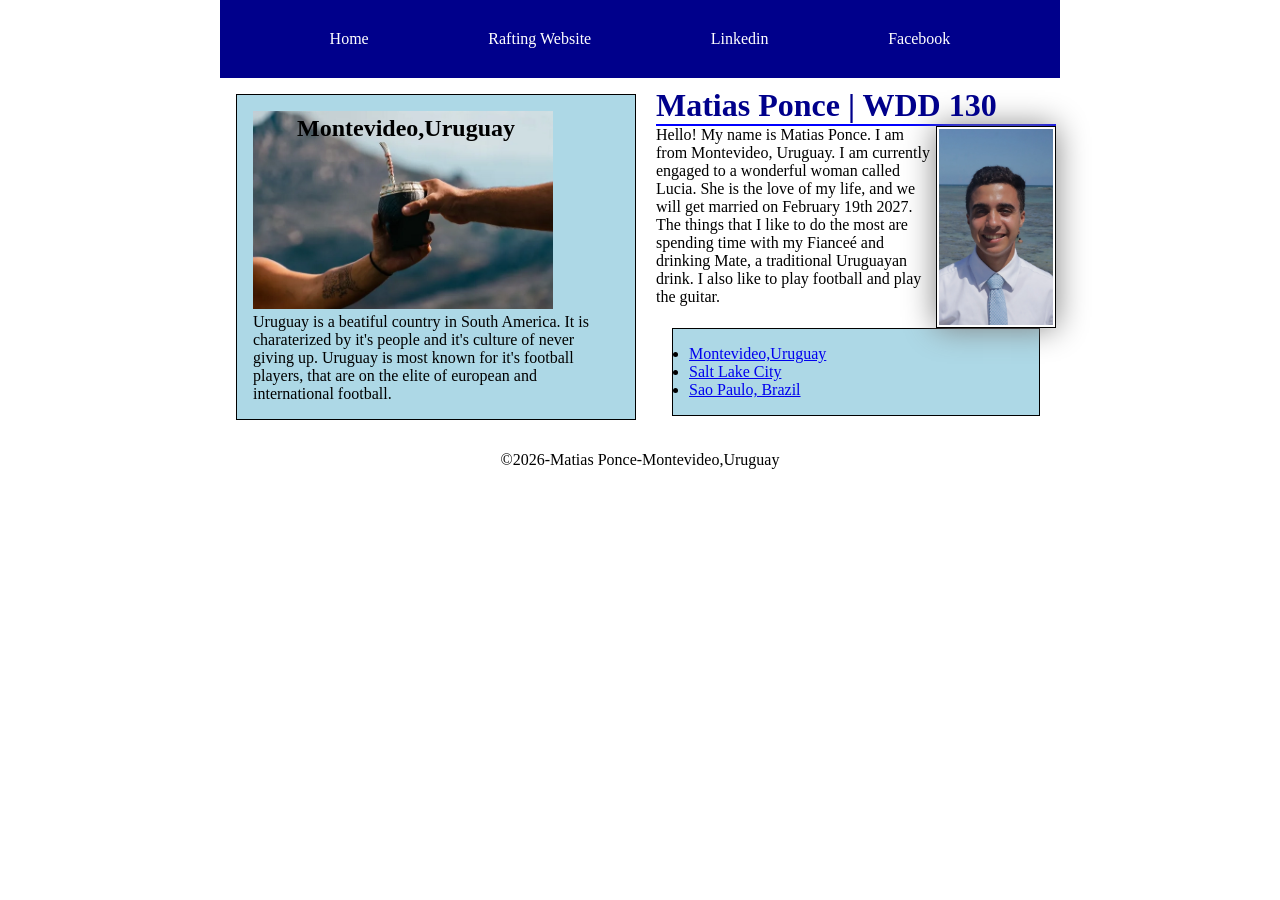
<file: index.html>
<!DOCTYPE html>
<html lang="en">

<head>
    <meta charset="UTF-8">
    <meta name="viewport" content="width=device-width, initial-scale=1.0">
    <title>Matias Ponce | WDD 130</title>
    <meta name="description" content="This is Matias Ponce's main page for the course WDD130.">
    <meta name="author" content="Matias Ponce">
    <link rel="stylesheet" href="styles/styles.css">
</head>

<body>
    <header>
        <nav>
            <a href="#">Home</a>
            <a href="wwr/">Rafting Website</a>
            <a href="www.linkedin.com/in/matip31">Linkedin</a>
            <a href="https://www.facebook.com/mati.ponce.71">Facebook</a>
        </nav>
    </header>
    <div class="grid">
        <main>
            <h1>Matias Ponce | WDD 130</h1>
            <img src="images/profile.webp" alt="Profile Picture" width="200">
            <p> Hello! My name is Matias Ponce. I am from Montevideo, Uruguay. I am currently
                engaged to
                a wonderful woman called Lucia. She is the love of my life, and we will get married
                on
                February 19th 2027.
                The things that I like to do the most are spending time with my Fianceé and drinking
                Mate, a traditional Uruguayan drink. I also like to play football and play the
                guitar.
            </p>
            <ul class="box">
                <li><a href="https://www.churchofjesuschrist.org/temples/details/montevideo-uruguay-temple"
                      target="_blank">Montevideo,Uruguay</a>
                </li>
                <li><a href="https://www.churchofjesuschrist.org/temples/details/salt-lake-temple"
                      target="_blank">Salt Lake City</a></li>
                <li><a href="https://www.churchofjesuschrist.org/temples/details/sao-paulo-brazil-temple"
                      target="_blank">Sao Paulo, Brazil</a></li>
            </ul>
        </main>
        <aside class="box">
            <h2>Montevideo,Uruguay</h2>
            <img src="images/mate-uruguayo.webp" alt="Uruguayan Mate">
            <p>Uruguay is a beatiful country in South America. It is charaterized by it's people and
                it's culture of never giving up. Uruguay is most known for it's football players,
                that
                are on the elite of european and international football.</p>
        </aside>
    </div>
    <footer>
        <p> &copy;2026-Matias Ponce-Montevideo,Uruguay</p>
    </footer>

</body>

</html>
</file>
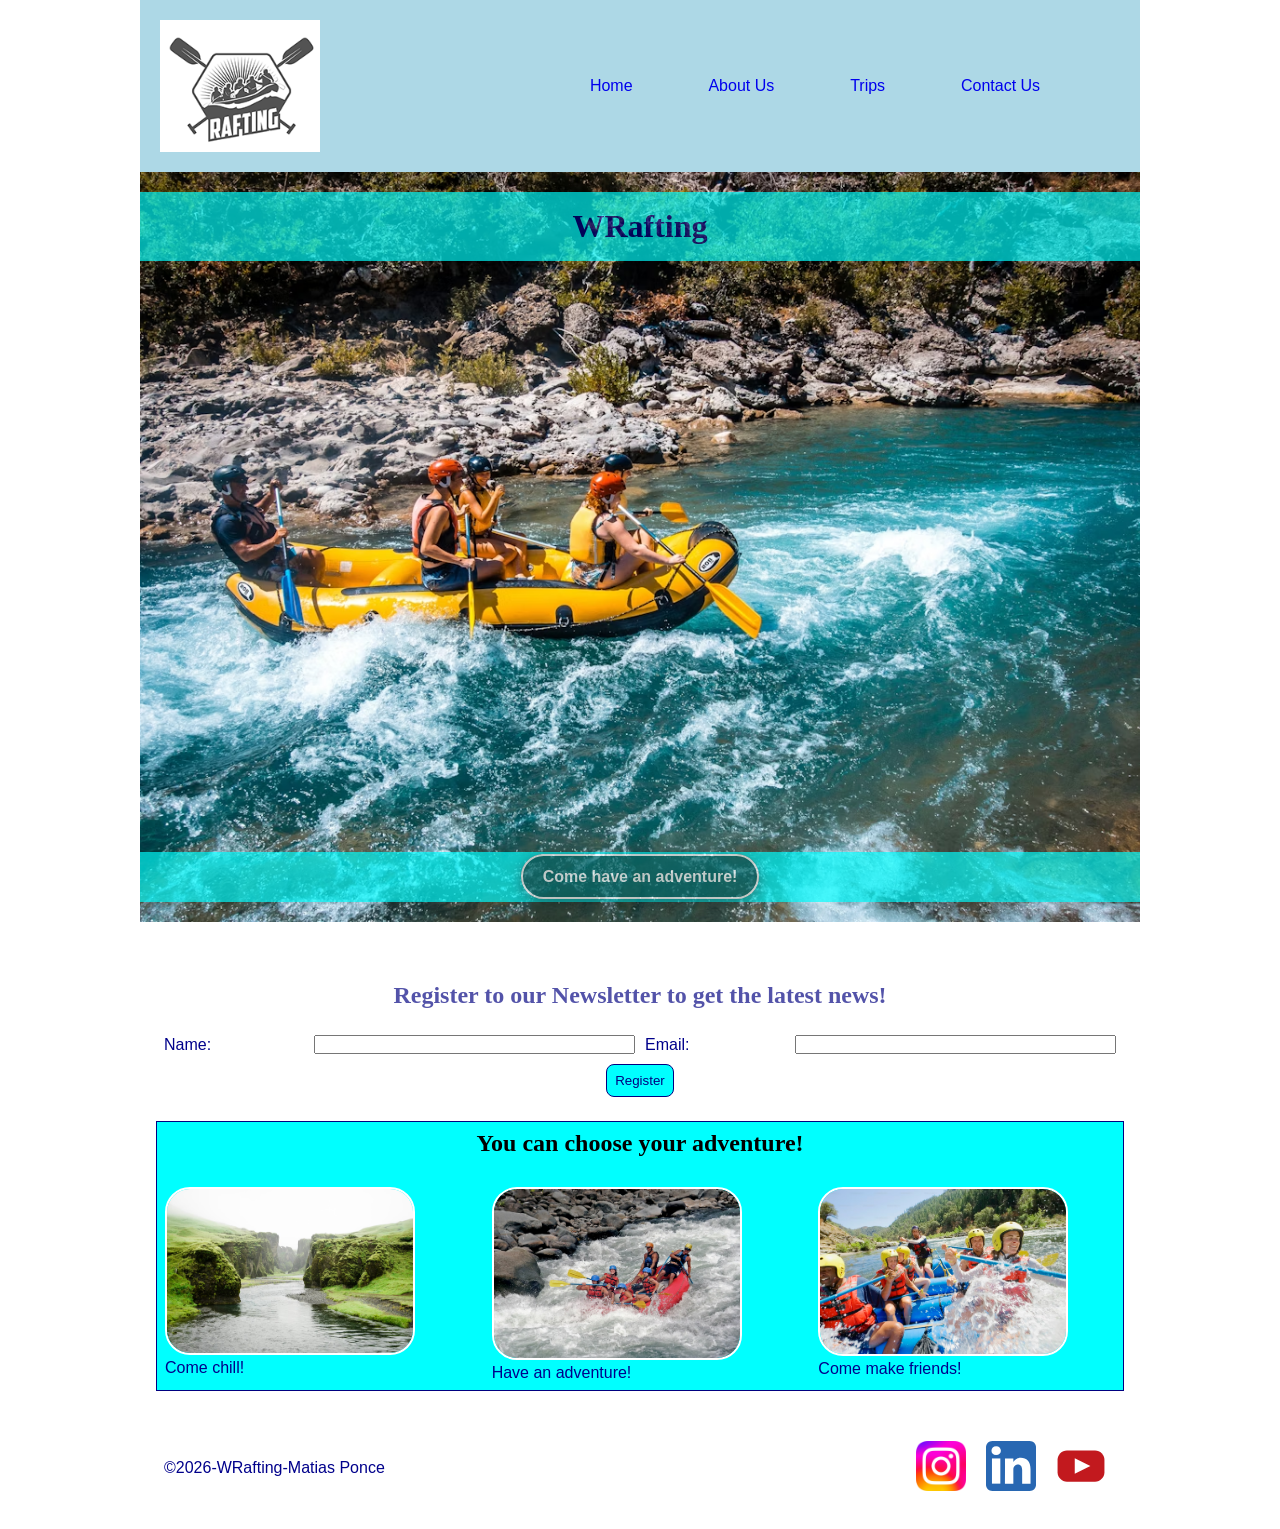
<file: wwr/index.html>
<!DOCTYPE html>
<html lang="en">

<head>
    <meta charset="UTF-8">
    <meta name="viewport" content="width=device-width, initial-scale=1.0">
    <meta name="description"
      content="This page has the home page for the organization WRafting. It shows our adventures and includes a form to sign up to our newsletter!">
    <meta name="author" content="Matias Ponce">
    <title>WRafting Home Page</title>
    <link rel="stylesheet" href="styles/rafting.css">
</head>

<body>
    <header>
        <img src="images/logo.png" alt="Company logo">
        <nav>
            <ul>
                <li><a href="index.html">Home</a></li>
                <li><a href="about.html">About Us</a></li>
                <li><a href="trips.html">Trips</a></li>
                <li><a href="contact.html">Contact Us</a></li>
            </ul>
        </nav>
    </header>
    <main>
        <div class="hero home">
            <img src="images/home-image.avif" alt="Background picture">
            <h1>WRafting</h1>
            <article>
                <a href="trips.html">Come have an adventure!</a>
            </article>
        </div>
        <section class="newsletter">
            <h1>Register to our Newsletter to get the latest news!</h1>
            <form>
                <div class="form-row">
                    <label for="name">Name:</label>
                    <input type="text" name="name" id="name">
                </div>
                <div class="form-row">
                    <label for="email">Email:</label>
                    <input type="email" name="email" id="email">
                </div>
                <button type="submit">Register</button>
            </form>
        </section>
        <section class="offers">
            <h2>You can choose your adventure!</h2>
            <figure>
                <img src="images/river.avif" alt="Calm river">
                <figcaption>Come chill!</figcaption>
            </figure>
            <figure>
                <img src="images/rapids.avif" alt="Rapids">
                <figcaption>Have an adventure!</figcaption>
            </figure>
            <figure>
                <img src="images/friends.avif" alt="friends">
                <figcaption>Come make friends!</figcaption>
            </figure>
        </section>

    </main>
    <footer>
        <p>&copy;2026-WRafting-Matias Ponce</p>
        <nav class="socialmedia">
            <a href="https://instagram.com">
                <img src="images/instagram.webp" alt="Instagram">
            </a>
            <a href="https://linkedin.com">
                <img src="images/linkedin-square.svg" alt="Linkedin">
            </a>
            <a href="https://youtube.com">
                <img src="images/youtube-square.svg" alt="Youtube">
            </a>
        </nav>
    </footer>
</body>

</html>
</file>
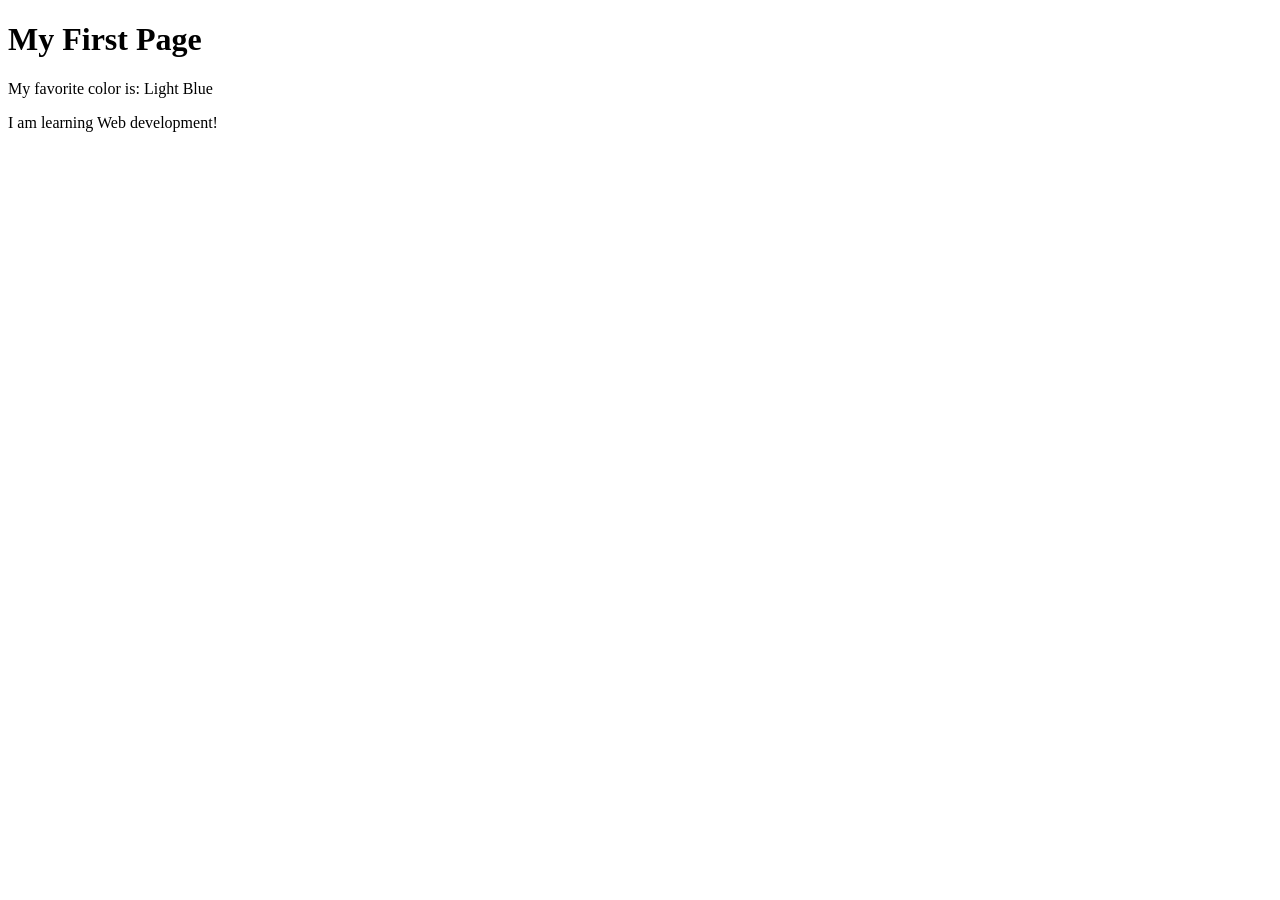
<file: week01/first-page.html>
<!DOCTYPE html>
<html lang="en">

<head>
    <meta charset="UTF-8">
    <meta name="viewport" content="width=device-width, initial-scale=1.0">
    <title>My First Page</title>
</head>

<body>
    <h1>My First Page</h1>
    <p>My favorite color is: Light Blue</p>
    <p>I am learning Web development!</p>
</body>

</html>
</file>
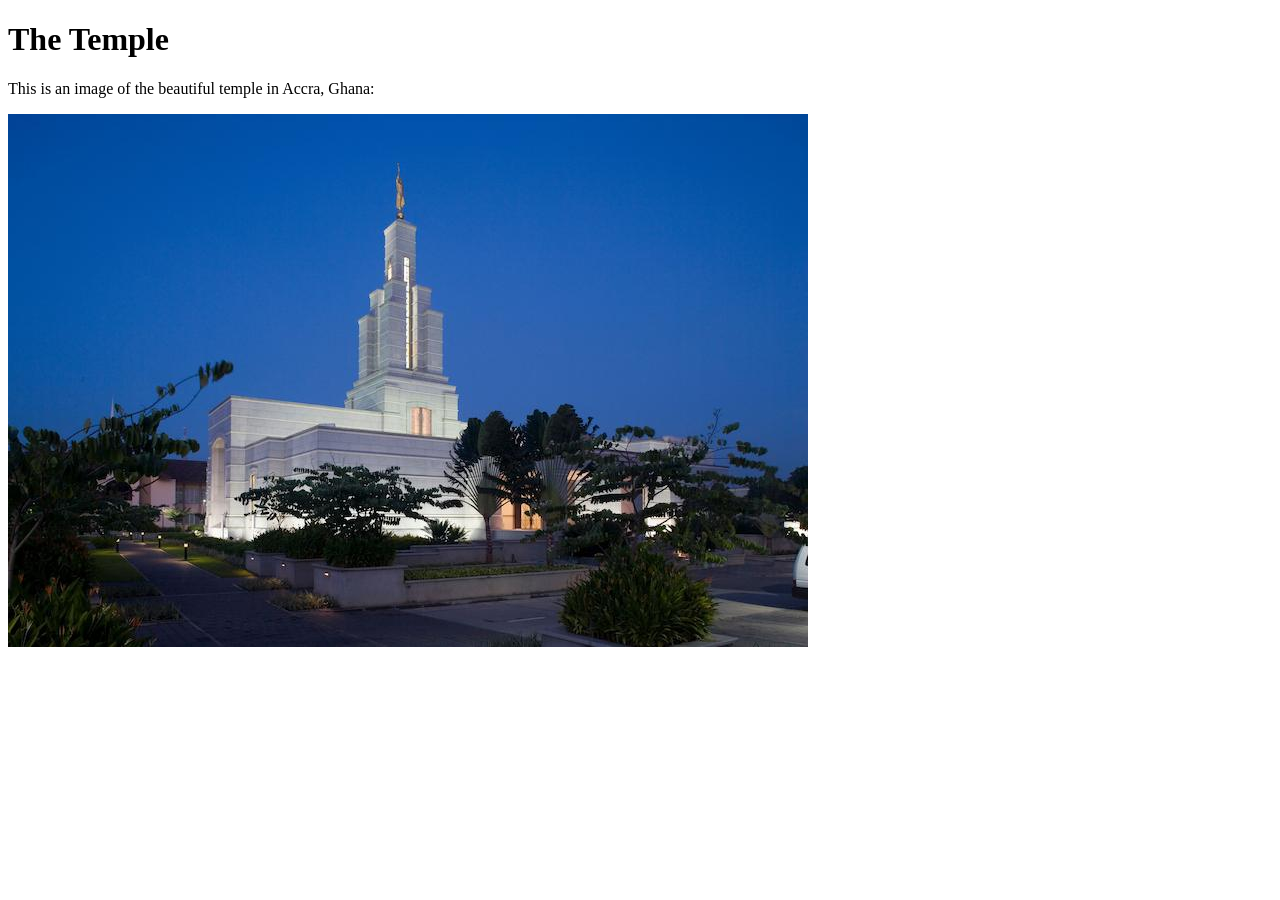
<file: week01/images-solution.html>
<!DOCTYPE html>
<html lang="en">
<head>
    <meta charset="UTF-8">
    <meta name="viewport" content="width=device-width, initial-scale=1.0">
    <title>Temple Image</title>
</head>
<body>
    <h1>The Temple</h1>
    <p>This is an image of the beautiful temple in Accra, Ghana:</p>
    <img src="images/temple-small.jpg" alt="The Accra Ghana Temple">
    
</body>
</html>
</file>
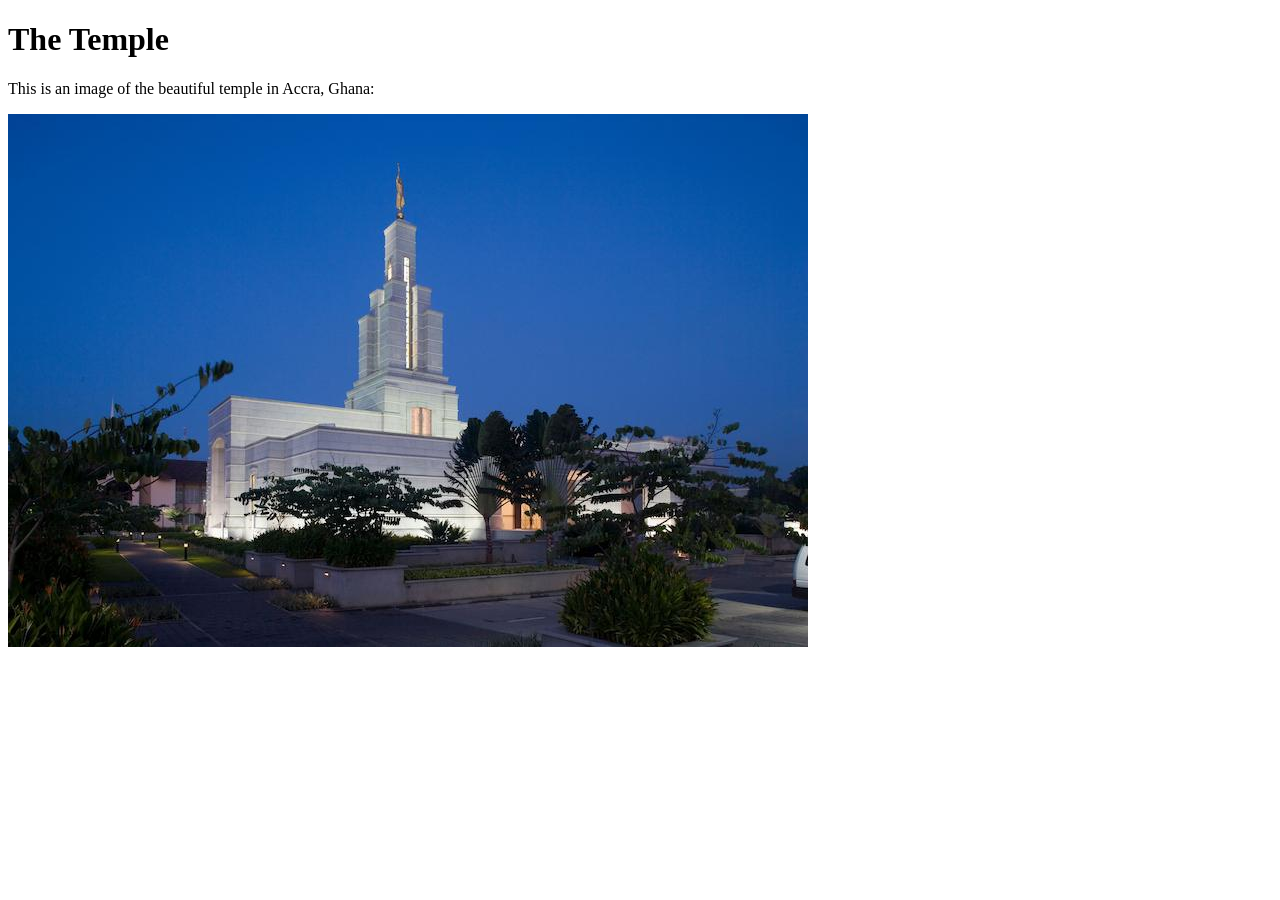
<file: week01/images.html>
<!DOCTYPE html>
<html lang="en">

<head>
    <meta charset="UTF-8">
    <meta name="viewport" content="width=device-width, initial-scale=1.0">
    <title>Temple Image</title>
</head>

<body>
    <h1>The Temple</h1>
    <p>This is an image of the beautiful temple in Accra, Ghana:</p>
    <img src="images/temple-small.jpg" alt="The Accra Ghana Temple">

</body>

</html>
</file>
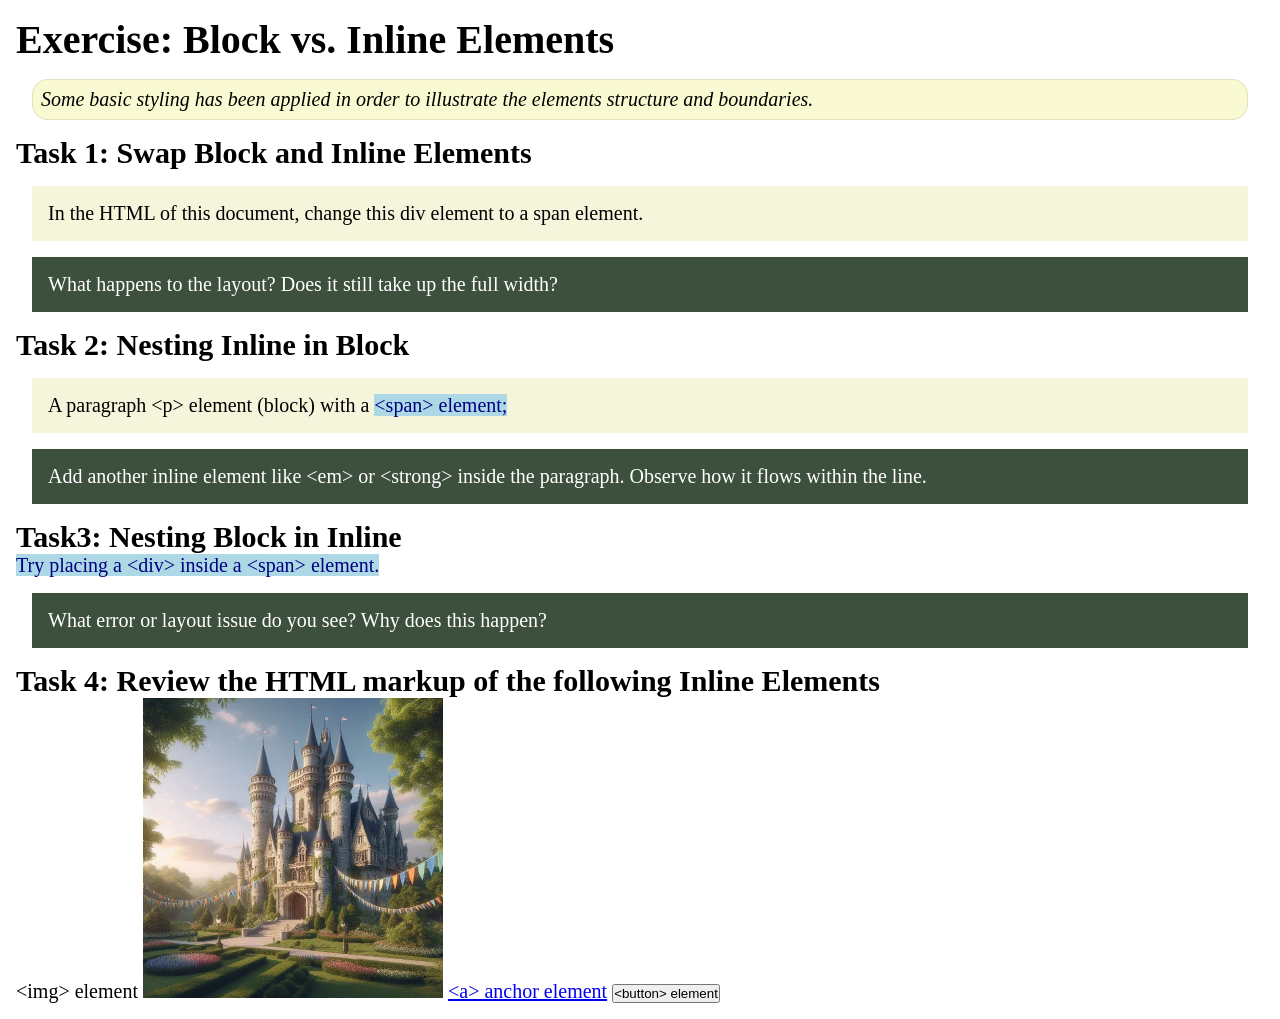
<file: week02/block-vs-inline.html>
<!DOCTYPE html>
<html lang="en">

<head>
    <meta charset="UTF-8">
    <meta name="viewport" content="width=device-width, initial-scale=1.0">
    <title>Exercise: Block vs. Inline Elements</title>
    <link rel="stylesheet" href="styles/block-vs-inline.css">
</head>

<body>
    <main>
        <h1>Exercise: Block vs. Inline Elements</h1>
        <p class="note">Some basic styling has been applied in order to illustrate the elements
            structure and
            boundaries.</p>

        <h2>Task 1: Swap Block and Inline Elements</h2>
        <div>In the HTML of this document, change this div element to a span element.</div>

        <p class="question">What happens to the layout? Does it still take up the full width?</p>

        <h2>Task 2: Nesting Inline in Block</h2>
        <p>A paragraph &lt;p&gt; element (block) with a <span>&lt;span&gt; element;</span></p>
        <p class="question">Add another inline element like &lt;em&gt; or &lt;strong&gt; inside the
            paragraph. Observe
            how it flows within the line.
        </p>

        <h2>Task3: Nesting Block in Inline</h2>
        <span>Try placing a &lt;div&gt; inside a &lt;span&gt; element.</span>
        <p class="question">What error or layout issue do you see? Why does this happen?</p>


        <h2>Task 4: Review the HTML markup of the following Inline Elements</h2>
        &lt;img&gt; element
        <img src="images/castle.webp" alt="placeholder image (images are inline)" width="300"
          height="300">
        <a href="https://churchofjesuschrist.org">&lt;a&gt; anchor element</a>
        <button type="button">&lt;button&gt; element</button>
    </main>
</body>

</html>
</file>
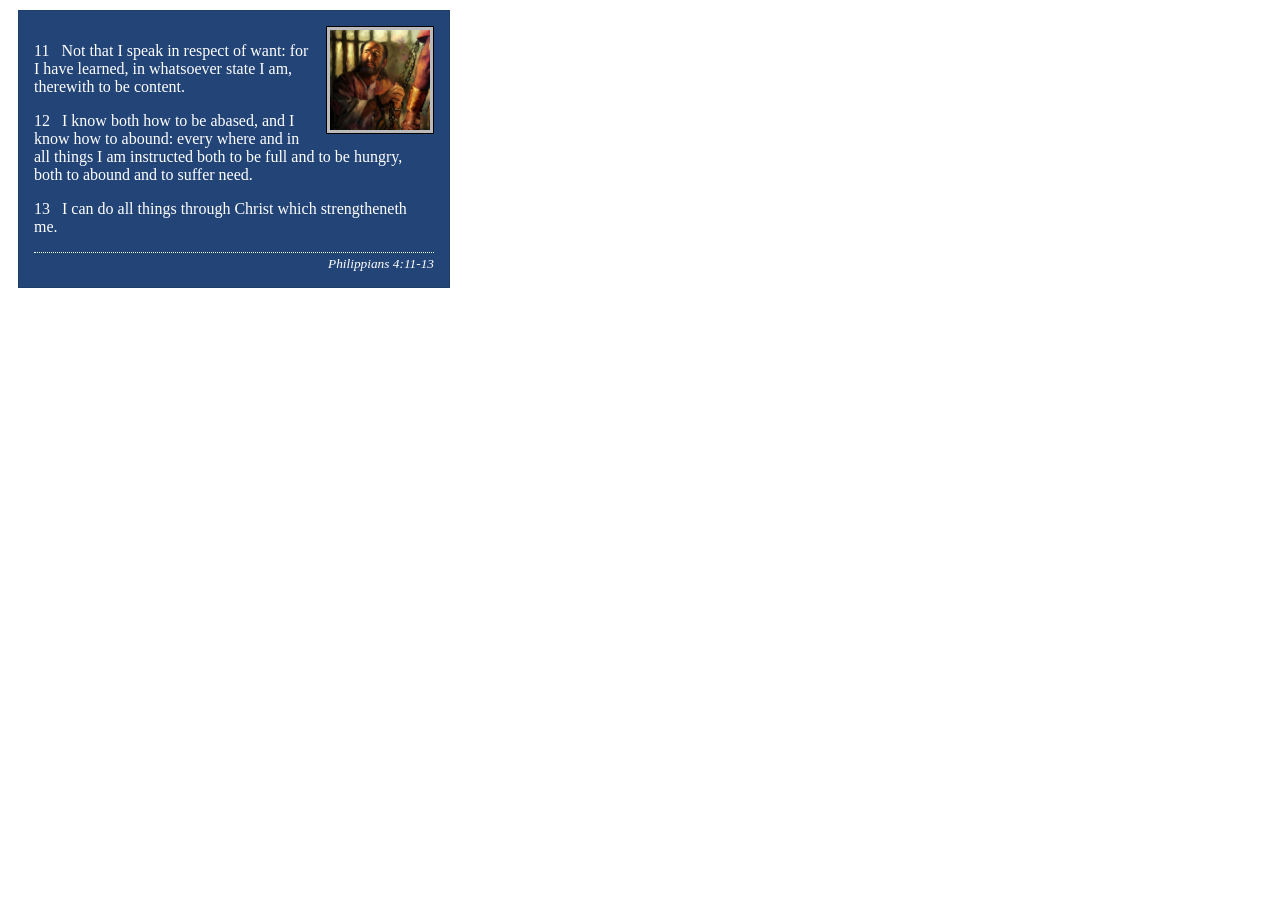
<file: week02/box-model-solution.html>
<!DOCTYPE html>
<html lang="en">
<head>
    <meta charset="UTF-8">
    <meta name="viewport" content="width=device-width, initial-scale=1.0">
    <title>Box Model Activity</title>
    <link rel="stylesheet" href="styles/box-model-solution.css">
</head>
<body>
    <main>
        <div class="callout">
            <img src="images/apostle-paul-imprisoned.webp" alt="Paul the Apostle - Imprisoned in Rome" width="200" height="200">
            <blockquote>
                <p>11 &nbsp; Not that I speak in respect of want: for I have learned, in whatsoever state I am, therewith to be content.</p>
                <p>12 &nbsp; I know both how to be abased, and I know how to abound: every where and in all things I am instructed both to be full and to be hungry, both to abound and to suffer need.</p>
                <p>13 &nbsp; I can do all things through Christ which strengtheneth me.</p>
            </blockquote>
            <cite>Philippians 4:11-13</cite>
        </div>
    </main>
</body>
</html>
</file>
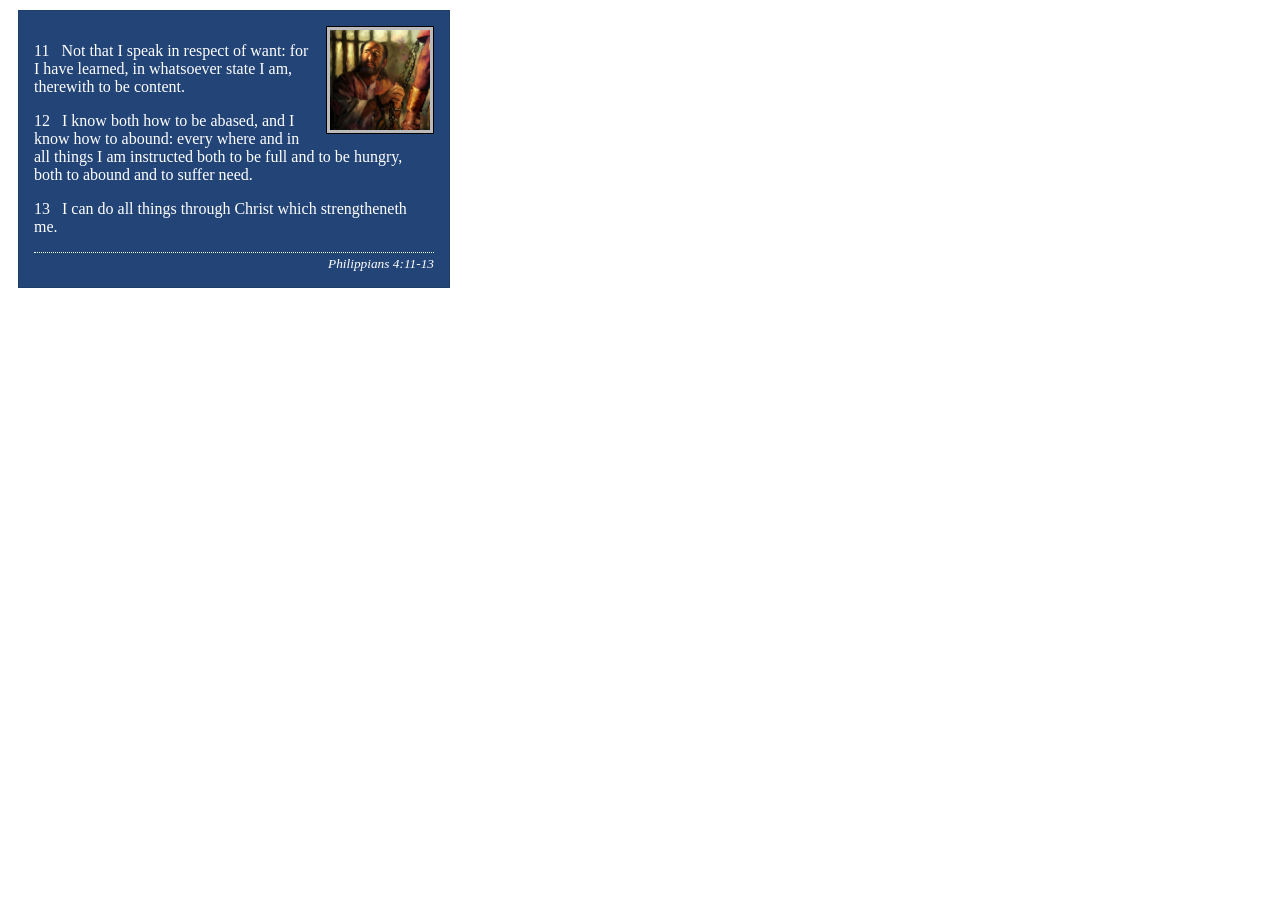
<file: week02/box-model.html>
<!DOCTYPE html>
<html lang="en">

<head>
    <meta charset="UTF-8">
    <meta name="viewport" content="width=device-width, initial-scale=1.0">
    <title>Box Model Activity</title>
    <link rel="stylesheet" href="styles/box-model.css">
</head>

<body>
    <main>
        <div class="callout">
            <img src="images/apostle-paul-imprisoned.webp"
              alt="Paul the Apostle - Imprisoned in Rome" width="200" height="200">
            <blockquote>
                <p>11 &nbsp; Not that I speak in respect of want: for I have learned, in whatsoever
                    state I am, therewith to be content.</p>
                <p>12 &nbsp; I know both how to be abased, and I know how to abound: every where and
                    in all things I am instructed both to be full and to be hungry, both to abound
                    and to suffer need.</p>
                <p>13 &nbsp; I can do all things through Christ which strengtheneth me.</p>
            </blockquote>
            <cite>Philippians 4:11-13</cite>
        </div>
    </main>
</body>

</html>
</file>
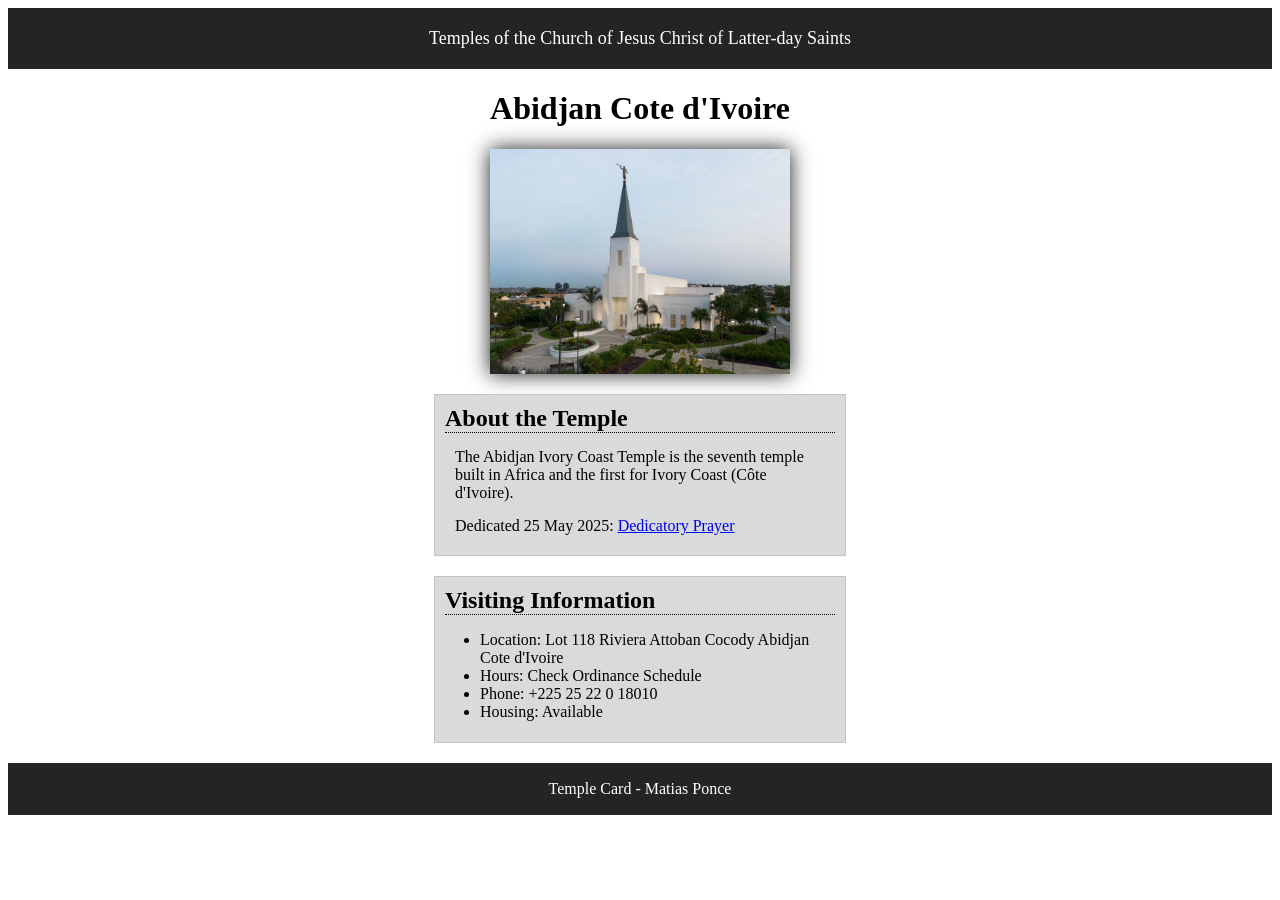
<file: week02/temple.html>
<!DOCTYPE html>
<html lang="en">

<head>
    <meta charset="UTF-8">
    <meta name="viewport" content="width=device-width, initial-scale=1.0">
    <title>Temple Card - Abidjan Cote d'Ivoire</title>
    <link rel="stylesheet" href="styles/temple.css">
</head>

<body>
    <header>
        <p>Temples of the Church of Jesus Christ of Latter-day Saints</p>
    </header>
    <main>
        <h1>Abidjan Cote d'Ivoire</h1>
        <picture>
            <img src="images/abidjan-ivory-coast.jpeg" alt="Abidjan Cote d'Ivoire Temple">
        </picture>
        <section>
            <h2>About the Temple</h2>
            <p>The Abidjan Ivory Coast Temple is the seventh temple built in Africa and the first
                for Ivory Coast (Côte
                d'Ivoire).</p>
            <p>Dedicated 25 May 2025: <a
                  href="https://www.churchofjesuschrist.org/temples/dedicatory-prayer/abidjan-ivory-coast-temple/2025-05-25?lang=eng"
                  target="_blank" rel="noopener noreferrer">Dedicatory Prayer</a></p>
        </section>
        <section>
            <h2>Visiting Information</h2>
            <ul>
                <li>Location: Lot 118 Riviera Attoban Cocody Abidjan Cote d'Ivoire</li>
                <li>Hours: Check Ordinance Schedule</li>
                <li>Phone: +225 25 22 0 18010</li>
                <li>Housing: Available</li>
            </ul>
        </section>
    </main>
    <footer>
        <p>Temple Card - Matias Ponce</p>
    </footer>
</body>

</html>
</file>
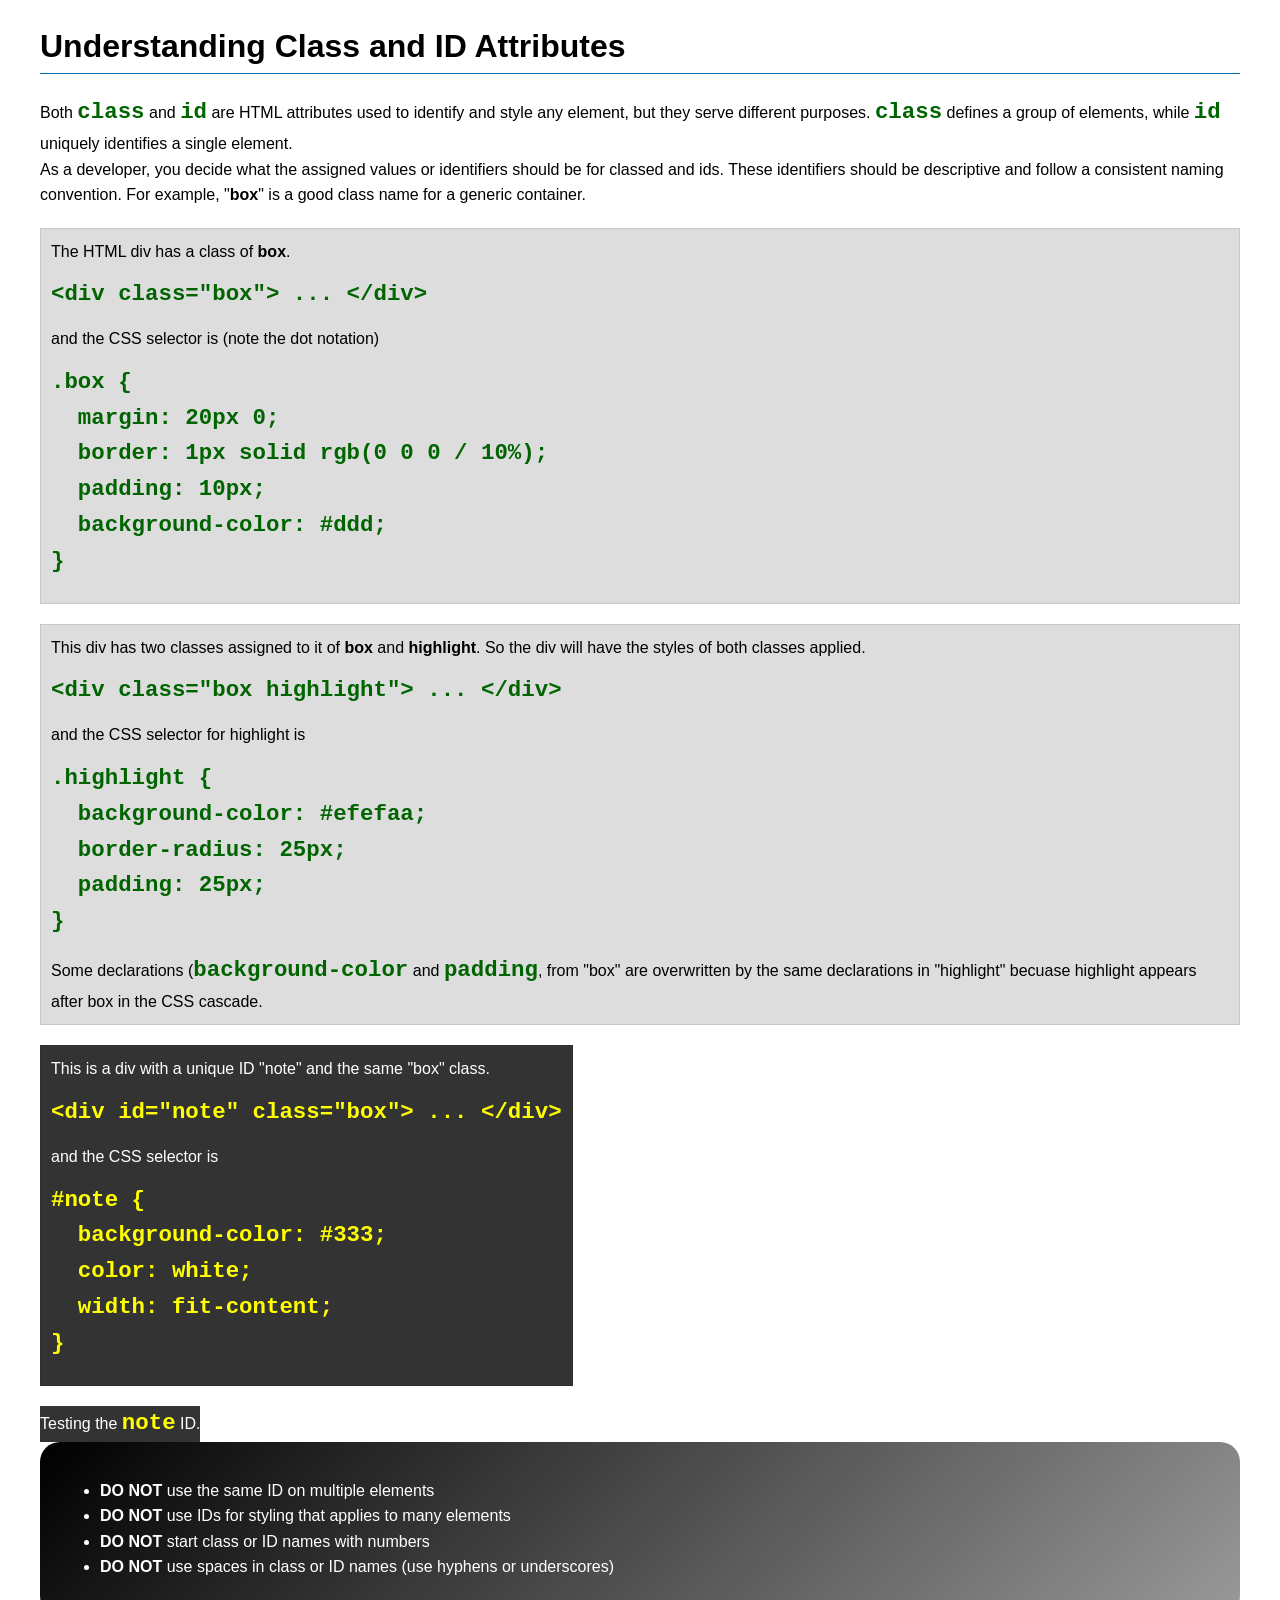
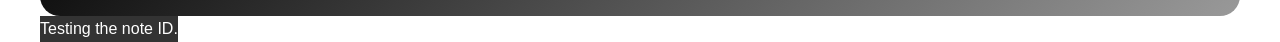
<file: week03/class-and-id.html>
<!DOCTYPE html>
<html lang="en">

<head>
    <meta charset="UTF-8">
    <meta name="viewport" content="width=device-width, initial-scale=1.0">
    <title>Class vs ID Attributes</title>
    <link rel="stylesheet" href="styles/class-and-id.css">
</head>

<body>
    <h1>Understanding Class and ID Attributes</h1>
    <p>Both <code>class</code> and <code>id</code> are HTML attributes used to identify and style
        any element, but they
        serve different purposes. <code>class</code> defines a group of elements, while
        <code>id</code> uniquely
        identifies a single element.
    </p>
    <p>As a developer, you decide what the assigned values or identifiers should be for classed and
        ids. These
        identifiers should be
        descriptive and follow a consistent naming convention. For example, "<strong>box</strong>"
        is a good class name
        for a generic container.</p>
    <div class="box">
        <p>The HTML div has a class of <strong>box</strong>.</p>
        <pre><code class="html">&lt;div class="box"&gt; ... &lt;/div&gt;</code></pre>
        and the CSS selector is (note the dot notation)
        <pre><code class="css">.box {
  margin: 20px 0;
  border: 1px solid rgb(0 0 0 / 10%);
  padding: 10px;
  background-color: #ddd; 
}</code></pre>
    </div>

    <div class="box">
        <p>This div has two classes assigned to it of <strong>box</strong> and
            <strong>highlight</strong>. So the div
            will have the styles of both classes applied.
        </p>
        <pre><code class="html">&lt;div class="box highlight"&gt; ... &lt;/div&gt;</code></pre>
        and the CSS selector for highlight is
        <pre><code class="css">.highlight {
  background-color: #efefaa;
  border-radius: 25px;
  padding: 25px;
}</code></pre>
        <p>Some declarations (<code>background-color</code> and <code>padding</code>, from "box" are
            overwritten by the same declarations in "highlight" becuase highlight appears after box
            in the CSS cascade.</p>
    </div>

    <div id="note" class="box">
        <p>This is a div with a unique ID "note" and the same "box" class.</p>
        <pre><code class="html">&lt;div id="note" class="box"&gt; ... &lt;/div&gt;</code></pre>
        and the CSS selector is
        <pre><code class="css">#note {
  background-color: #333;
  color: white;
  width: fit-content;
}</code></pre>
    </div>

    <div id="note">
        <p>Testing the <code>note</code> ID.</p>
    </div>

    <section id="best-practice">
        <ul>
            <li><strong>DO NOT</strong> use the same ID on multiple elements</li>
            <li><strong>DO NOT</strong> use IDs for styling that applies to many elements</li>
            <li><strong>DO NOT</strong> start class or ID names with numbers</li>
            <li><strong>DO NOT</strong> use spaces in class or ID names (use hyphens or underscores)
            </li>
        </ul>
    </section>
    <div id="note">
        <p>Testing the note ID.</p>

    </div>

</body>

</html>
</file>
<file: styles/styles.css>
:root {
    --border-lenght: 1px;
    --fav-color: darkblue;

}

* {
    margin: 0;
    padding: 0;
    box-sizing: border-box;
}

header,
footer,
.grid {
    max-width: 840px;
    margin: 0 auto;
}

nav {
    background-color: var(--fav-color);
    padding: 10px;
    display: flex;
    align-items: center;
    justify-content: space-evenly;
}

nav a {
    color: white;
    display: block;
    padding: 20px;
    text-decoration: none;
}

h1 {
    color: var(--fav-color);
    border-bottom: 2px solid blue;
}

main img {
    width: 120px;
    height: auto;
    border: var(--border-lenght) solid black;
    padding: 2px;
    box-shadow: 0 0 30px gray;
    float: right;
}

p {
    padding: 0px;
}

aside {
    width: 400px;
    position: relative;
    grid-column: 1/2;
    grid-row: 1/2;

}

ul {
    clear: both;
}

aside h2 {
    position: absolute;
    top: 20px;
    left: 60px;
}

aside img {
    width: 300px;
    height: auto;

}

footer {
    margin-top: 15px;
    border-top: var(--border-lenght);
    text-align: center;
}

main {
    max-width: 830px;
    padding: 4px;
    margin-top: 5px;
    grid-column: 2/3;
}

/* Class Selectors */
.box {
    margin: 1rem;
    padding: 1rem;
    border: var(--border-lenght) solid black;
    background-color: lightblue;
    color: black;
}

.grid {
    display: grid;
    align-items: center;
}
</file>
<file: wwr/styles/rafting.css>
:root {
    --primary-color: lightblue;
    --secondary-color: black;
    --accent1-color: darkblue;
    --accent2-color: gold;
    --heading-font: "Times New Roman", "Georgia", serif;
    --body-font: Arial, Helvetica, sans-serif;
}

* {
    margin: 0;
    padding: 0;
    box-sizing: border-box;
}

body {
    font-family: var(--body-font);
    color: var(--accent1-color);
}

header,
main,
footer {
    width: 1000px;
    margin: 0 auto;
}

header {
    display: grid;
    grid-template-columns: 350px 1fr;
    align-items: center;
    background-color: var(--primary-color);
}

header img {
    width: 200px;
    height: auto;
    padding: 20px;
}

nav {
    display: flex;
}

nav ul {
    display: flex;
    list-style: none;
    justify-content: space-evenly;
    width: 100%;
}

nav a {
    text-decoration: none;
}

h1,
h2 {
    font-family: var(--heading-font);
    color: var(--secondary-color);
}

nav,
p,
section {
    margin: 16px;
    padding: 8px;
}

.home h1 {
    background-color: aqua;
    color: navy;

}

.socialmedia a {
    text-decoration: none;
}

.hero {
    position: relative;
}

.hero img {
    display: block;
    width: 100%;
    height: auto;
}

h1 {
    position: absolute;
    top: 20px;
    width: 100%;
    padding: 16px;
    text-align: center;
    opacity: 0.67;
    background-color: var(--accent1-color);
    color: white;
}

.contact h1 {
    background-color: white;
    position: inherit;
    color: navy;
}

.contact span {
    text-align: center;
    font-weight: bold;
}

.contact div {
    display: flex;
    flex-direction: column;
}

h2 {
    background-color: var(--primary-color);
    text-align: center;
    margin-left: -24px;
    margin-right: -24px;

}

iframe {
    width: 400px;
    height: 400px;
    border: 0;
}

form {
    display: flex;
    flex-direction: column;
    gap: 10px;

}

textarea {
    width: 100%;
    height: 80px;
}

button {
    background-color: aqua;
    color: navy;
    display: block;
    padding: 0.5rem;
    margin: 0 auto;
    border-radius: 0.5rem;
    border: 1px solid navy;
    grid-column: span 2;
    justify-self: center;
}

table {
    border-collapse: collapse;
    border: 2px solid navy;
    font-size: 25px;
    margin: 0 auto;
}

th,
td {
    padding: 8px 10px;
    text-align: center;
}

.radio {
    display: flex;
    flex-direction: column;
}

.checkbox {
    display: flex;
    align-items: center;
    gap: 10px;
}

.form-row {
    display: grid;
    grid-template-columns: 140px 1fr;
    align-items: center;
    gap: 10px;
}

.division {
    display: grid;
    grid-template-columns: 1fr 1fr;

}

.hero article {
    position: absolute;
    color: var(--accent2-color);
    bottom: 0;
    left: 0;
    width: 100%;
    padding: 16px;
    text-align: center;
    opacity: 0.67;
    background-color: var(--accent1-color);
    margin-bottom: 20px;
}

.home article {
    background-color: aqua;
}

.home a {
    color: white;
    text-decoration: none;
    font-weight: bold;
    padding: 12px 20px;
    border-radius: 25px;
    border: 2px solid white;
    box-shadow: 0 4px 15px rgba(0, 0, 0, 0.5);
    background-color: rgba(0, 0, 0, 0.6);
}

.hero article img {
    float: right;
    width: 150px;

}

.newsletter h1 {
    position: relative;
    background-color: transparent;
    color: navy;
    margin-bottom: 30px;
}

.newsletter form {
    display: grid;
    grid-template-columns: 1fr 1fr;
    gap: 10px;
}

footer img {
    width: 50px;
    height: auto;
    margin: 10px;
}

footer {
    display: flex;
    justify-content: space-between;
    align-items: center;
}

.history {
    display: grid;
    grid-template-columns: 1fr 250px 1fr;
    align-items: center;
    justify-content: center;
}

.history h2 {
    grid-column: 1/4;
}

.history img {
    width: 150px;
    height: auto;
    justify-self: center;
    padding-top: 35px;
}

.serve img {
    width: 150px;
    height: auto;
}

.serve {
    display: grid;
    grid-template-columns: repeat(3, 1fr);
    gap: 30px;
    background-color: var(--primary-color);
    border: 1px solid navy;
}

.serve h2 {
    grid-column: 1/4;
    background-color: transparent;
}

.offers {
    display: grid;
    grid-template-columns: repeat(3, 1fr);
    gap: 30px;
    background-color: aqua;
    border: 1px solid navy;
}

.offers img {
    width: 250px;
    height: auto;
    border-radius: 25px;
    border: 2px solid white;
}

.offers h2 {
    grid-column: 1/4;
    background-color: transparent;
}

.adventure img {
    width: 150px;
    height: auto;
}

.adventure {
    display: grid;
    grid-template-columns: repeat(5, 1fr);
    gap: 30px;

}

.adventure h2 {
    grid-column: 1/6;
    margin-bottom: 10px;
}

.question h1 {
    position: inherit;
    background-color: transparent;
    color: darkblue;

}

.question img {
    width: 350px;
    height: auto;
}

.grid {
    display: grid;
    grid-template-columns: 1fr 1fr;
    background-color: var(--primary-color);
}

.grid-row {
    display: flex;
    flex-direction: column;
    justify-content: center;
    align-items: center;
    gap: 20px;

}

.grid-row a {
    display: inline-block;
    padding: 12px 25px;
    background-color: #0077b6;
    color: white;
    text-decoration: none;
    font-weight: bold;
    border-radius: 8px;
}

.grid img {
    justify-self: center;
}

.trips img {
    width: 500px;
    height: auto;
}

.trips div {
    display: grid;
    grid-template-columns: 1fr 1fr;
    justify-content: center;
    align-items: center;
    background-color: var(--primary-color);
    margin-bottom: 10px;
}

.trips figcaption {
    justify-self: center;
    color: white;
    font-weight: bold;
}

.trips figure {
    background-color: #0077b6;
}

.trips p {
    color: navy;
    font-weight: bold;
}
</file>
<file: week02/styles/block-vs-inline.css>
* {
    margin: 0;
    padding: 0;
}

body {
    font-size: 20px;
    margin: 1rem;
}

p,
div {
    background-color: beige;
    margin: 1rem;
    padding: 1rem;
}

span {
    color: navy;
    background-color: lightblue;
}

code {
    margin: 0;
    padding: 0;
    color: green;
    font-size: 1.2rem;
}

.note {
    font-style: italic;
    background-color: lightgoldenrodyellow;
    border-radius: 1rem;
    border: 1px solid rgb(0 0 0 / 10%);
    margin: 1rem;
    padding: .5rem;
}

.question {
    background-color: #3d503d;
    color: #fff;
}
</file>
<file: week02/styles/box-model-solution.css>
.callout {
    max-width: 400px;
    margin: 10px;
    border: 1px solid rgba(0, 0, 0, .1);
    padding: 15px;
    background-color: #247;
    color: #fff;
}

.callout img {
    float: right;
    margin: 0 0 10px 15px;
    border: 1px solid #000;
    padding: 3px;
    background-color: #bbb;
    width: 100px;
    height: auto;

}

blockquote {
    margin: 0;
}

cite {
    display: block;
    border-top: 1px dotted #fff;
    padding-top: 3px;
    text-align: right;
    font-size: smaller;
}
</file>
<file: week02/styles/box-model.css>
.callout {
    max-width: 400px;
    margin: 10px;
    border: 1px solid rgba(0, 0, 0, .1);
    padding: 15px;
    background-color: #247;
    color: #fff;
}

.callout img {
    float: right;
    margin: 0 0 10px 15px;
    border: 1px solid #000;
    padding: 3px;
    background-color: #bbb;
    width: 100px;
    height: auto;
}

blockquote {
    margin: 0;

}

cite {
    display: block;
    border-top: 1px dotted #fff;
    padding-top: 3px;
    text-align: right;
    font-size: smaller;
}
</file>
<file: week02/styles/temple.css>
header {
    background-color: rgb(36, 36, 36);
    color: white;
    text-align: center;
    font-size: large;
    padding: 1px;
    border: 1px solid rgb(36, 36, 36);

}

h1 {
    text-align: center;
}

img {
    width: 300px;
    height: auto;
    box-shadow: 0 0 20px rgb(27, 27, 27);
    display: block;
    margin: auto;
}

section {
    max-width: 400px;
    margin: 20px;
    margin-left: auto;
    margin-right: auto;
    border: 1px solid rgba(0, 0, 0, .1);
    padding: 5px;
    background-color: rgb(217, 218, 219);

}

h2 {
    margin: 5px;
    border-bottom: 1px dotted;
}

section p {
    margin: 15px;
}

footer {
    background-color: rgb(36, 36, 36);
    color: white;
    text-align: center;
    padding: 1px;
}
</file>
<file: week03/styles/class-and-id.css>
body {
    font-family: Arial, sans-serif;
    line-height: 1.6;
    margin: 0;
    padding: 0 40px;
}

h1 {
    border-bottom: 1px solid rgb(0 110 182);
    padding-bottom: 0;
}



p {
    margin: 0;
}

code {
    color: darkgreen;
    font-weight: 700;
    font-size: 1.4rem;
}

/* Class examples - can be reused */

.box {
    margin: 20px 0;
    border: 1px solid rgb(0 0 0 / 10%);
    padding: 10px;
    background-color: #ddd; /* this is shorthand for #dddddd */
}

.highlight {
    background-color: #efefaa;
    border-radius: 25px;
    padding: 25px;
}

/* ID examples - should be unique */

#note {
    background-color: #333;
    color: white;
    width: fit-content;
}

#note code {
    color: yellow;
}

#best-practice {
    background: linear-gradient(135deg, #000 0%, #999 100%);
    color: white;
    border-radius: 20px;
    padding: 20px
}
</file>
